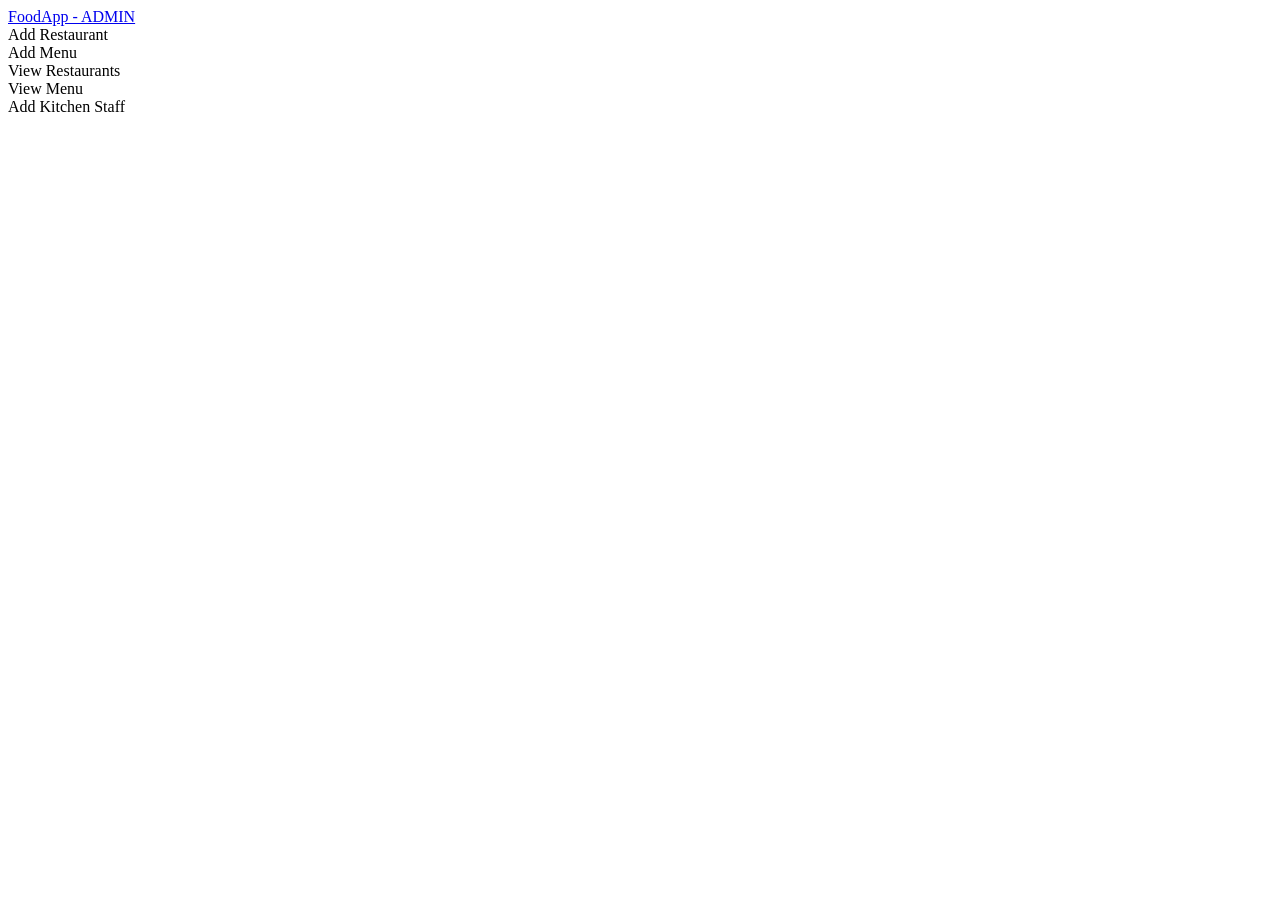
<file: src/app/admin-dashboard/admin-dashboard.component.html>
<body>
    <nav class="navbar navbar-expand-lg">
        <a class="navbar-brand" href="#">FoodApp - ADMIN</a>
      </nav>
    
      <div class="button-container">
        <div class="button" routerLink="/create">
          <i class="fas fa-utensils"></i> Add Restaurant
        </div>
    
        <div class="button" routerLink="/addmenu">
          <i class="fas fa-file-alt"></i> Add Menu
        </div>
    
        <div class="button" routerLink="/product">
          <i class="fas fa-utensils"></i> View Restaurants
        </div>
    
        <div class="button" routerLink="/menu">
          <i class="fas fa-file-alt"></i> View Menu
        </div>

        <div class="button" routerLink="/addkitchenstaff">
          <i class="fas fa-file-alt"></i> Add Kitchen Staff
        </div>
    
      </div>
</body>
</file>
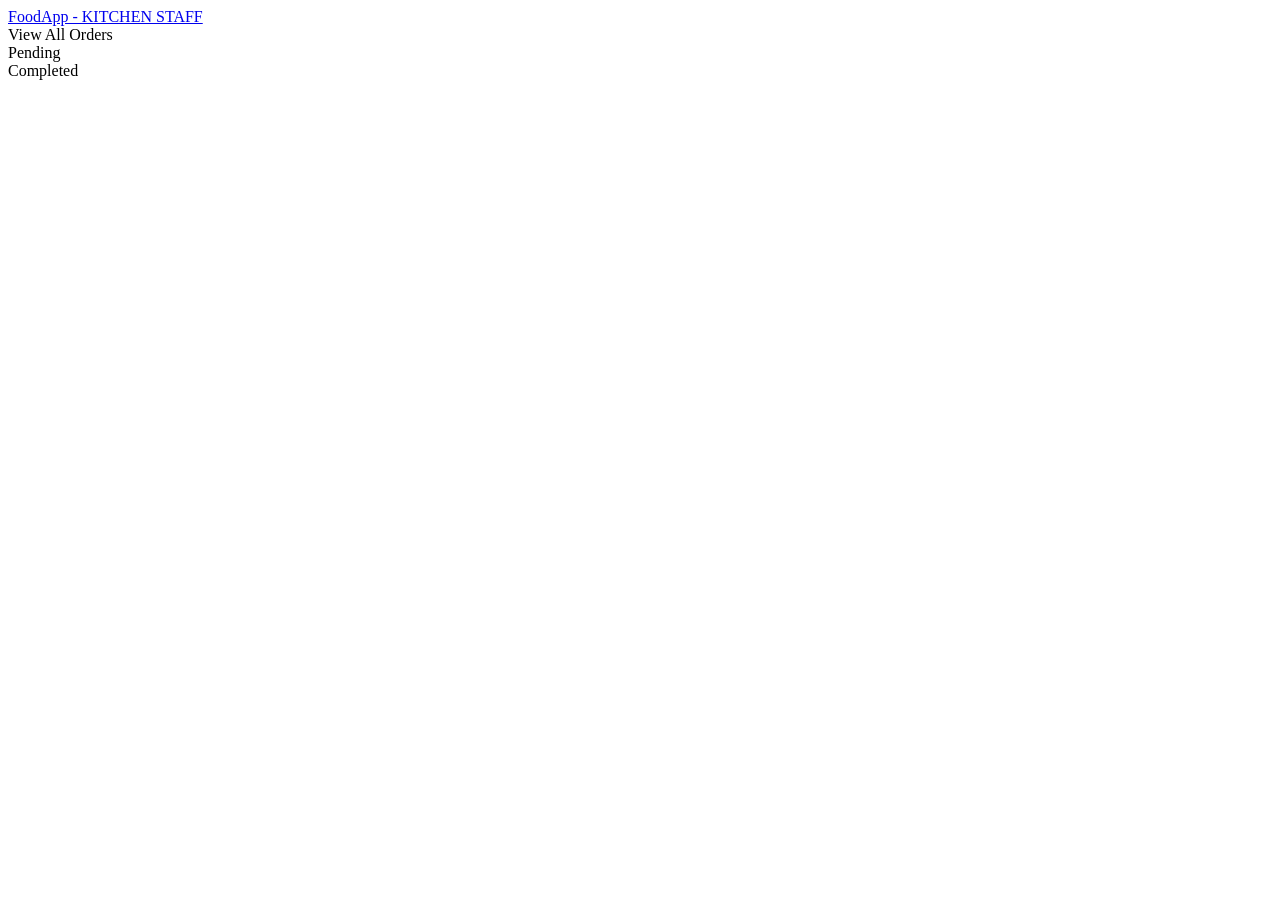
<file: src/app/kitchenstaff-dashboard/kitchenstaff-dashboard.component.html>
<body>
    <nav class="navbar navbar-expand-lg">
        <a class="navbar-brand" href="#">FoodApp - KITCHEN STAFF</a>
      </nav>
    
      <div class="button-container">
        <div class="button" routerLink="/create">
          <i class="fas fa-list"></i> View All Orders
        </div>
        <div class="button">
            <i class="fas fa-search"></i> Pending
        </div>
        <div class="button" routerLink="/product">
            <i class="fas fa-check"></i>Completed
        </div>
      </div>
    
</body>
</file>
